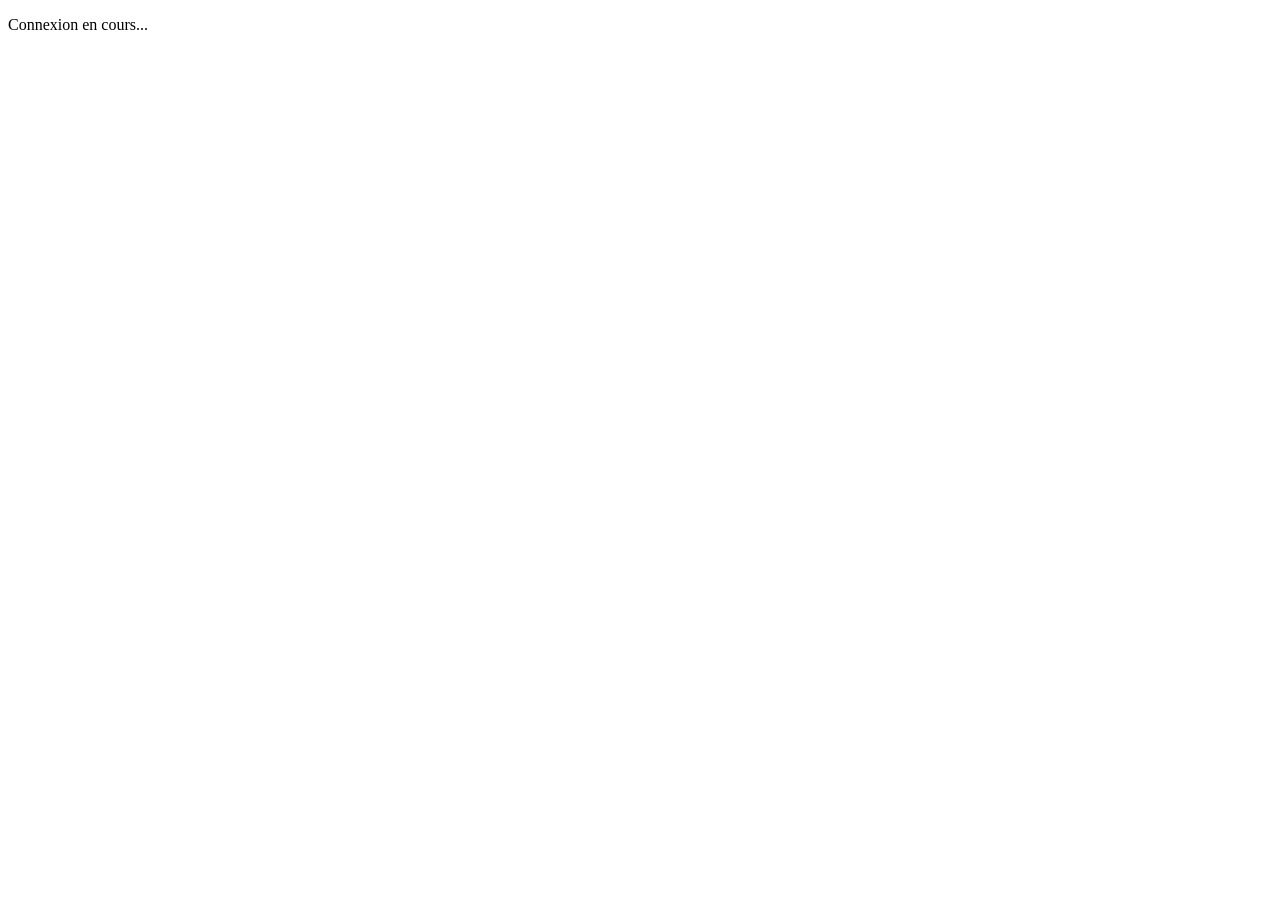
<file: callback.html>
<!DOCTYPE html>
<html lang="en">
<head>
    <meta charset="UTF-8">
    <meta name="viewport" content="width=device-width, initial-scale=1.0">
    <title>Callback</title>
    <script src="./callback.js" defer></script>
</head>
<body>
    <p>Connexion en cours...</p>
</body>
</html>
</file>
